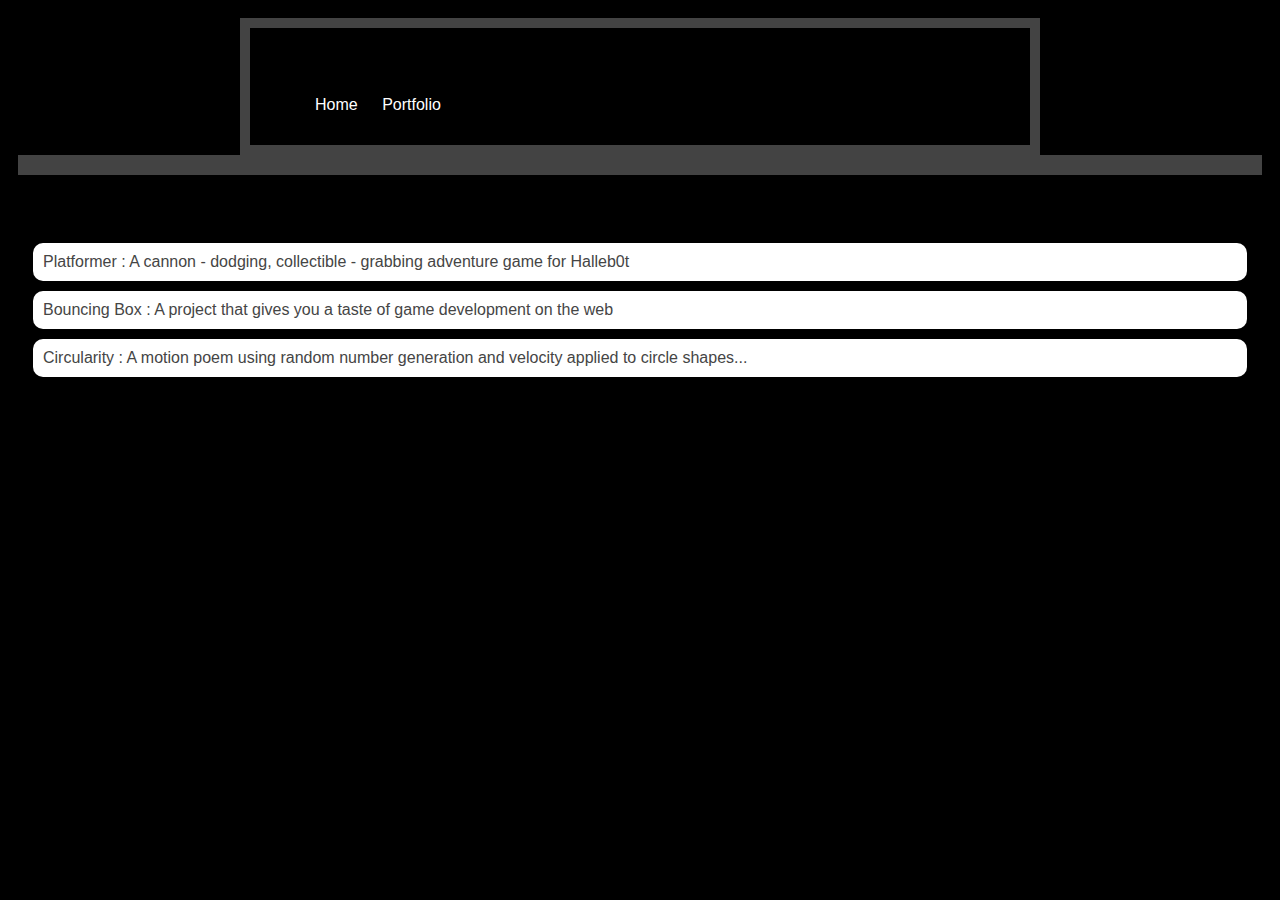
<file: portfolio.html>
<!DOCTYPE HTML>
<html>

<head>
</head>

<body>
    <div id="all-contents">

    </div>
</body>

</html>

<head>
    <title>303.</title>
    <link rel="stylesheet" href="style.css">
</head>
<div id="all-contents">
    <nav>
        <main>
            <div class="content">
                <h1>303.</h1>
                <ul id="nav-ul">
                    <li class="nav-li">
                        <a class="nav-a" href="index.html">Home</a>
                    </li>
                    <li class="nav-li">
                        <a class="nav-a" href="portfolio.html">Portfolio</a>
                    </li>
                </ul>
        </main>
    </nav>
</div>
<nav>
    <!-- Nav stuff here...-->
</nav>
<main>
    <div class="content">
        <h1>Portfolio</h1>
        <ul id="portfolio">
            <li><a href="projects/platformer/">Platformer : A cannon - dodging, collectible - grabbing adventure game
                    for Halleb0t</a></li>
            <li><a href="projects/bouncing-box/">Bouncing Box : A project that gives you a taste of game development on
                    the web </a></li>
            <li><a href="projects/circularity/">Circularity : A motion poem using random number generation and velocity
                    applied to circle shapes...</a></li>
        </ul>
    </div>
</main>
</file>
<file: style.css>
body {
    background: rgb(0, 0, 0);
    color: rgb(194, 194, 194);
    padding: 10px;
    font-family: arial;
}

#all-contents {
    max-width: 800px;
    margin: auto;
}

/* navigation menu */
nav {
    background: rgb(67, 67, 67);
    margin: 0 auto;
    margin-bottom: 20px display flex;
    padding: 10px;
}

h1 {
    display: flex;
    align-items: center;
    color: rgb(255, 255, 255);
    flex: 1;
    margin: 0;
}

#nav-ul {
    list-style-image: none;
}

.nav-li {
    display: inline-block;
    padding: 0 10px;
}

a {
    text-decoration: none;
    color: #fff;
}

/* main container area beneath menu */
main {
    background: rgb(0, 0, 0);
    display: flex;
}

.sidebar {
    margin-right: 25px;
    padding: 10px;
}

.sidebar-img {
    width: 200px;
}

.content {
    flex: 1;
    padding: 15px;
}

/* portfolio styles */
#interests {
    border: 4px silver ridge;
    padding: 8px;
}

h2,
h3 {
    margin: 0px;
}

/* portfolio styles */
.content h1 {
    color: black;
}

#portfolio {
    list-style-type: none;
    padding-left: 0;
}

#portfolio li {
    background: #fff;
    padding: 10px;
    border-radius: 10px;
    margin-bottom: 10px;
}

#portfolio li:hover {
    background: #eee;
}

#portfolio a {
    text-decoration: none;
    color: #454545;
}
</file>
